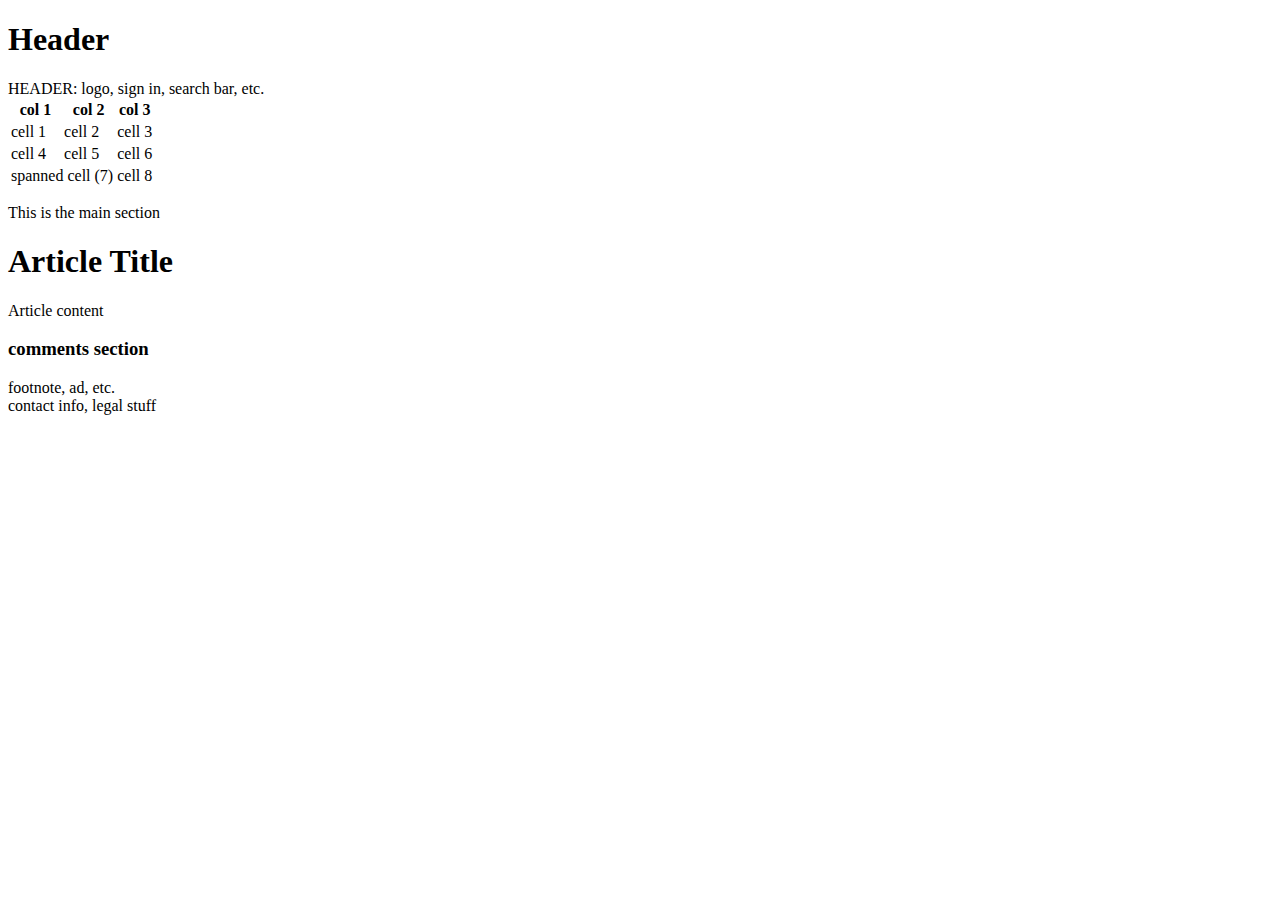
<file: html/gps/index.html>
<!DOCTYPE html>
<html>
<head>
  <title>gps 1.2</title>
</head>
<body>
  <main>
    <h1>Header</h1>
      <header>HEADER: logo, sign in, search bar, etc.</header>
    <table>
      <tr>
        <th>col 1</th>
        <th>col 2</th>
        <th>col 3</th>
      </tr>
      <tr>
        <td>cell 1</td>
        <td>cell 2</td>
        <td>cell 3</td>
      </tr>
      <tr>
        <td>cell 4</td>
        <td>cell 5</td>
        <td>cell 6</td>
      </tr>
      <tr>
        <td colspan="2">spanned cell (7)</td>
        <td>cell 8</td>
      </tr>
    </table>
    <p>This is the main section</p>
    <article>
      <h1>Article Title</h1>
      <p>Article content</p>
    </article>
    <section>
      <h3>comments section</h3>
    </section>
    <aside>footnote, ad, etc.</aside>
    </article>
    <footer>contact info, legal stuff</footer>
  </main>
</body>
</html>

<!--comment, command+/-->
</file>
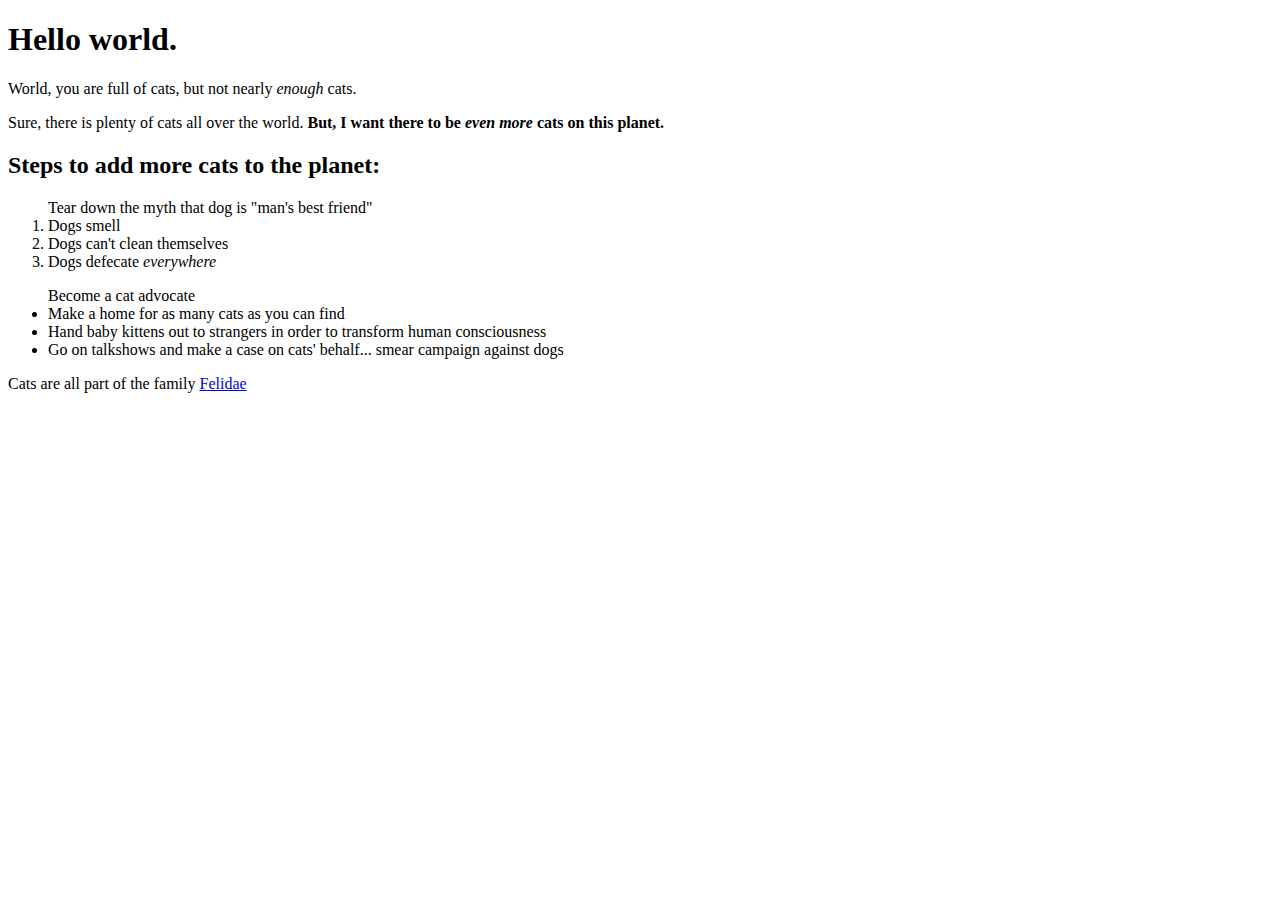
<file: html/web_basics/index.html>
<!DOCTYPE html>
<html>
  <head>
    <title> cats cats cats cats cats cats</title>
  </head>
  <body>
    <h1>Hello world.</h1>
    <p>World, you are full of cats, but not nearly <em>enough</em> cats.</p>
    <p>Sure, there is plenty of cats all over the world. <strong> But, I want there to be <em>even more</em> cats on this planet.</strong></p>
    <h2>Steps to add more cats to the planet:</h2>
      <ol>Tear down the myth that dog is "man's best friend"
        <li>Dogs smell</li>
        <li>Dogs can't clean themselves</li>
        <li>Dogs defecate <em>everywhere</em></li>
      </ol>
      <ul>Become a cat advocate
        <li>Make a home for as many cats as you can find</li>
        <li>Hand baby kittens out to strangers in order to transform human consciousness</li>
        <li>Go on talkshows and make a case on cats' behalf... smear campaign against dogs</li>
      </ul>
    <p>Cats are all part of the family <a href="https://en.wikipedia.org/wiki/Felidae">Felidae</a></p>
  </body>
</html>
</file>
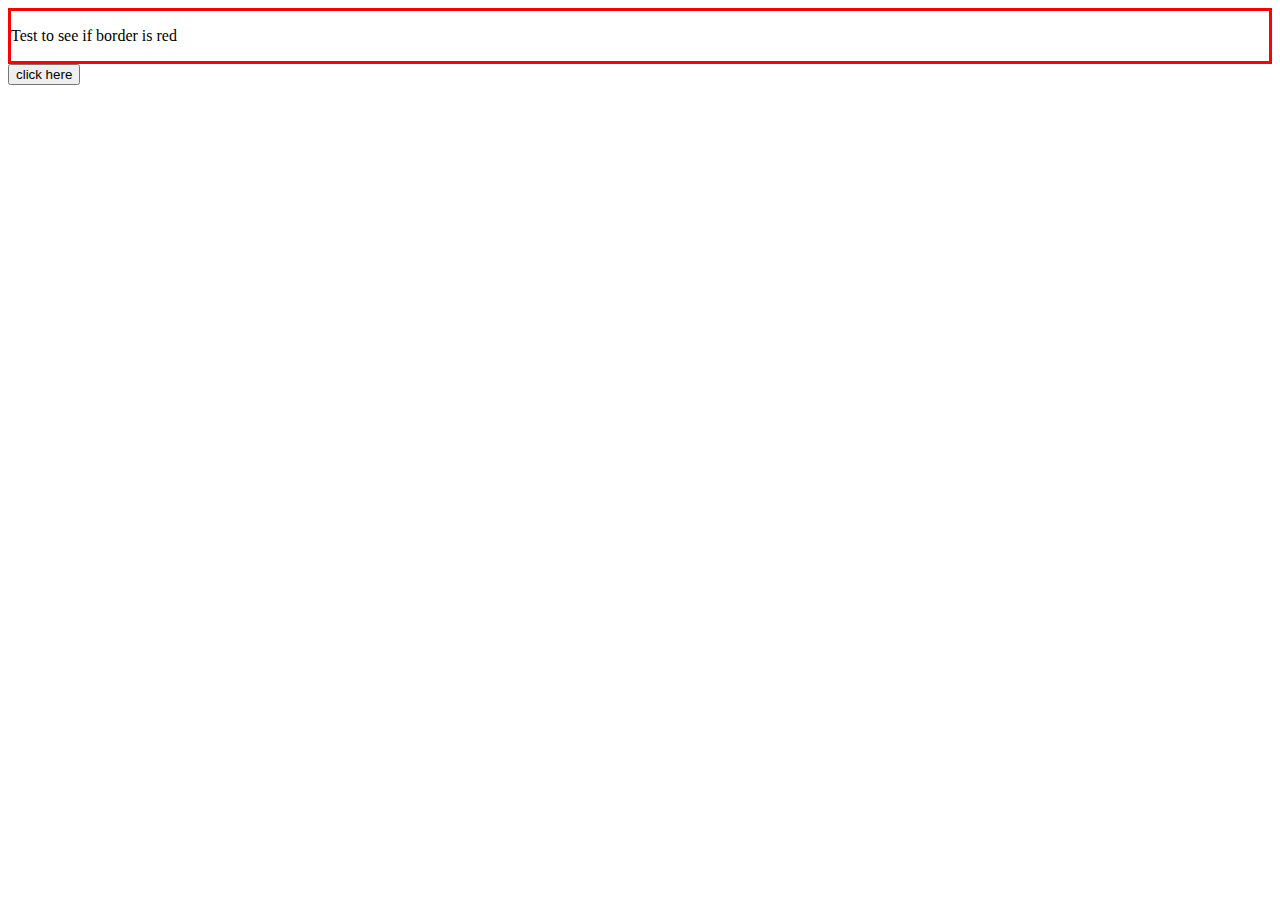
<file: web_dev/client_side_js/index.html>
<!DOCTYPE html>
<html>
<head>
  <title></title>
  <link rel="stylesheet" type="text/css" href="styles.css">
</head>
<body>
<div id="square">
<p>Test to see if border is red</p>
</div>
<button>click here</button>
<script type="text/javascript" src="script.js"></script>
</body>
</html>
</file>
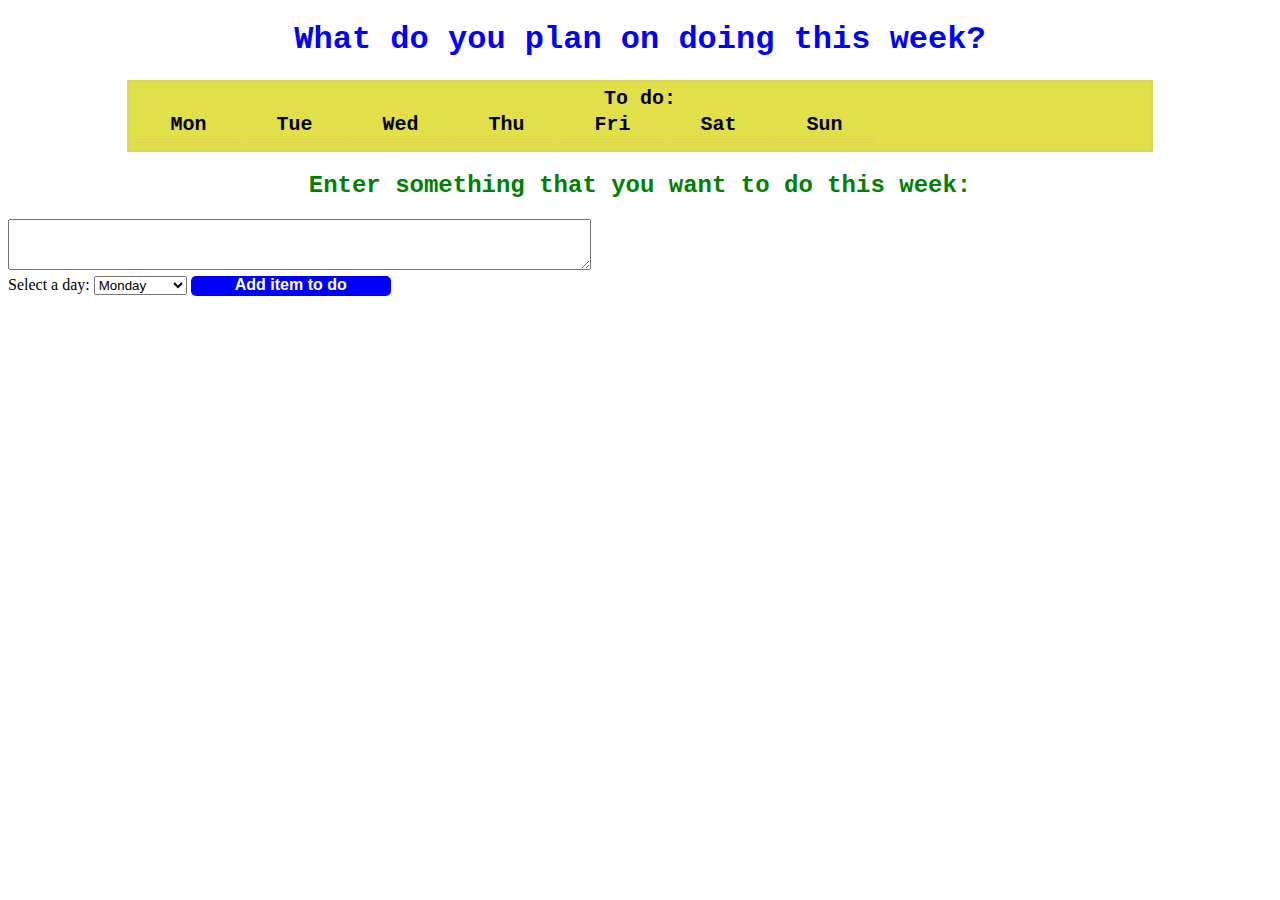
<file: web_dev/jquery/project/index.html>
<!DOCTYPE html>
<html>
    <head>
      <title>Project</title>
        <link rel='stylesheet' type='text/css' href='styles.css'/>
        <script type="text/javascript" src="http://ajax.googleapis.com/ajax/libs/jquery/1.7.1/jquery.min.js"></script>
        <script type='text/javascript' src='script.js'></script>
  </head>
  <body>
    <h1 id='top-heading'>What do you plan on doing this week?</h1>
    <div class='sticky'>
      <h2 id='stickyhead'>To do:</h2>
      <table>
        <tr class='tablehead'>
          <th>Mon</th>
          <th>Tue</th>
          <th>Wed</th>
          <th>Thu</th>
          <th>Fri</th>
          <th>Sat</th>
          <th>Sun</th>
        </tr>
        <tr>
          <td class='item' id='mon'></td>
          <td class='item' id='tue'></td>
          <td class='item' id='wed'></td>
          <td class='item' id='thu'></td>
          <td class='item' id='fri'></td>
          <td class='item' id='sat'></td>
          <td class='item' id='sun'></td>
        </tr>
      </table>
    </div>
    <h2 id='form-heading'>Enter something that you want to do this week:</h2>
    <textarea id='textEntryBox' name="ToDoItem" rows="3" cols="70"></textarea>
      <div>
        <label>Select a day:</label>
        <select id="day">
          <option value="mon">Monday</option>
          <option value="tue">Tuesday</option>
          <option value="wed">Wednesday</option>
          <option value="thu">Thursday</option>
          <option value="fri">Friday</option>
          <option value="sat">Saturday</option>
          <option value="sun">Sunday</option>
        </select>
        <div id="button">Add item to do</div>
      </div>
  </body>
</html>
</file>
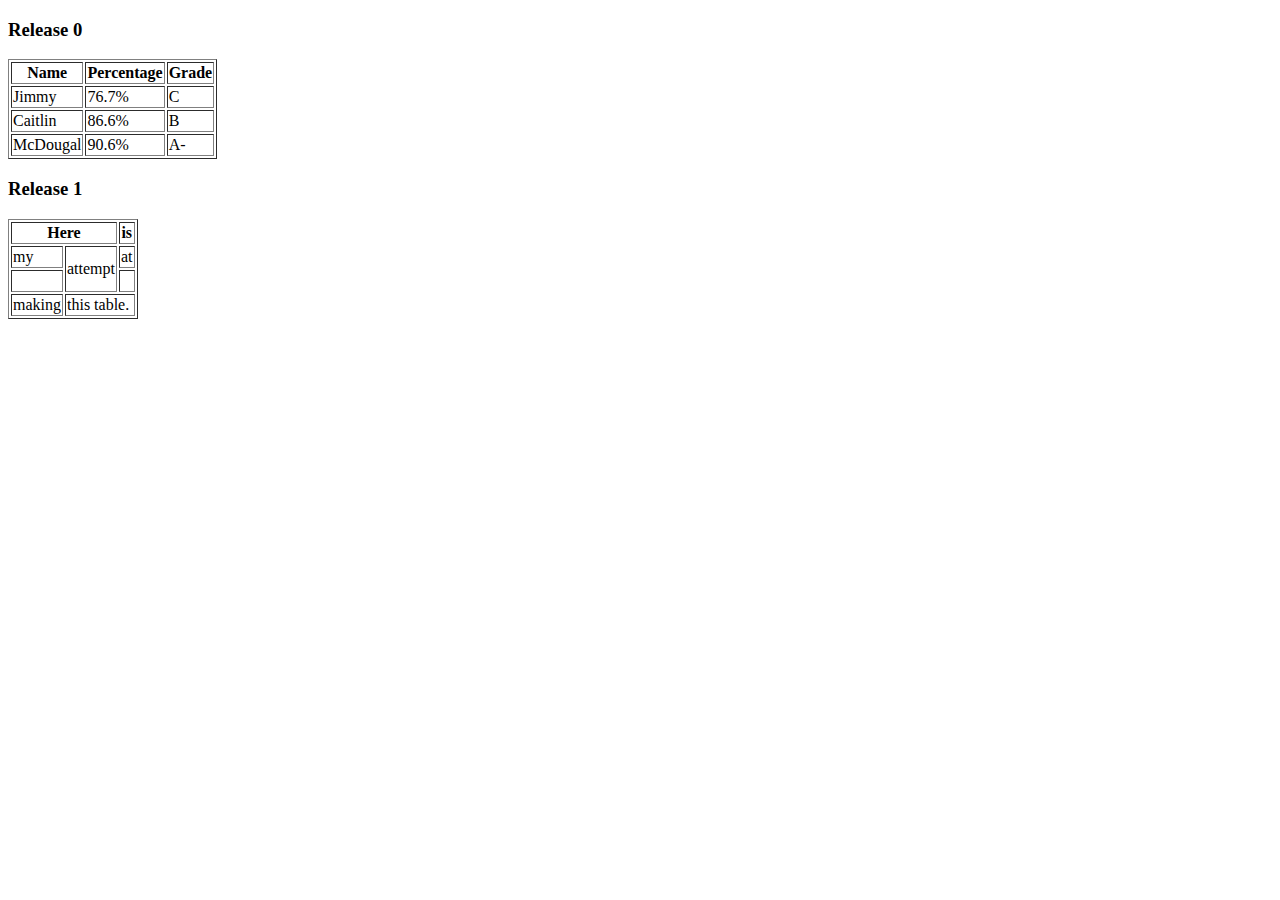
<file: html/table-practice.html>
<!DOCTYPE html>
<html>
<head>
  <title>Tables! Tables! Tables!</title>
</head>
<body>
  <h3>Release 0</h3>
  <table border=1>
    <tr>
      <th>Name</th>
      <th>Percentage</th>
      <th>Grade</th>
    </tr>
    <tr>
      <td>Jimmy</td>
      <td>76.7%</td>
      <td>C</td>
    </tr>
    <tr>
      <td>Caitlin</td>
      <td>86.6%</td>
      <td>B</td>
    </tr>
    <tr>
      <td>McDougal</td>
      <td>90.6%</td>
      <td>A-</td>
    </tr>
  </table>
  <h3>Release 1</h3>
  <table border=1>
    <tr>
      <th colspan="2">Here</th>
      <th>is</th>
    </tr>
    <tr>
      <td>my</td>
      <td rowspan="2">attempt</td>
      <td>at</td>
    </tr>
    <tr>
      <td>&nbsp;</td>
      <td>&nbsp;</td>
    </tr>
    <tr>
      <td>making</td>
      <td colspan="2">this table.</td>
    </tr>
  </table>
</body>
</html>
</file>
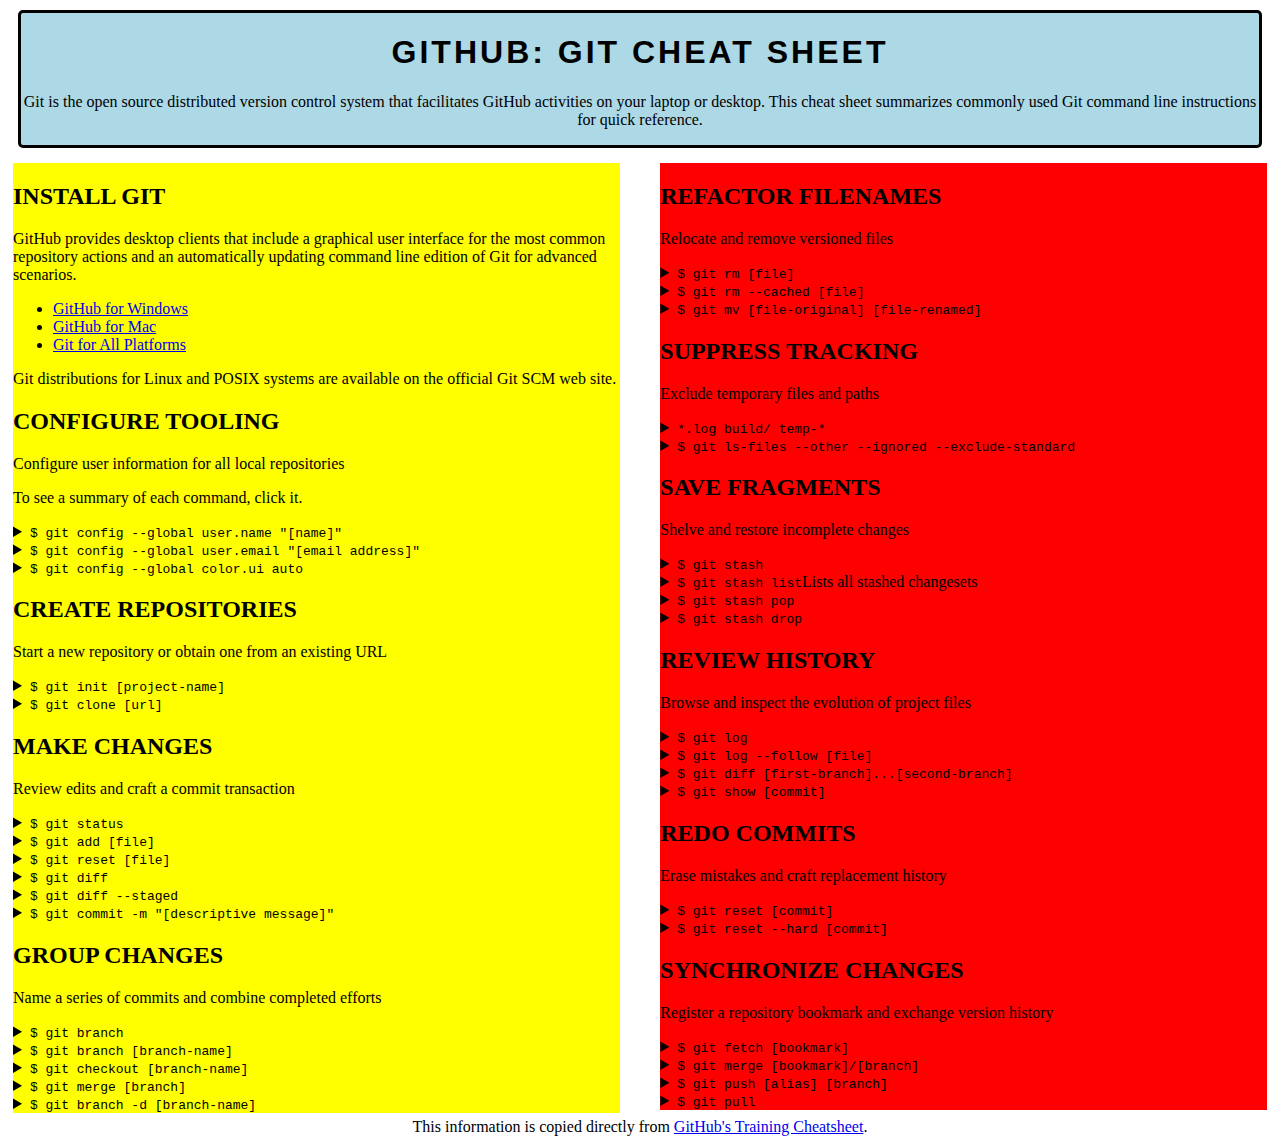
<file: css/gps/gps2-1.html>
<!--
Write your names here:
1. Frank Aiello
2. Connor
We spent [1] hours on this challenge.
-->

<!-- This challenge uses HTML5 syntax that may not be available in all browsers (It works in Chrome and Safari, from my testing. (<details> and<summary>). -->

<!DOCTYPE html>
<html lang="en">
  <head>
    <meta charset="UTF-8">
    <link rel="stylesheet" href="gps2-1.css">
    <title>Git Cheat Sheet</title>
  </head>

  <body>
    <header>
      <h1>GitHub: Git Cheat Sheet</h1>
      <p>Git is the open source distributed version control system that
        facilitates GitHub activities on your laptop or desktop.
        This cheat sheet summarizes commonly used Git command line
        instructions for quick reference.</p>
    </header>

    <section class="column-1">
      <article>
        <h2>INSTALL GIT</h2>
        <p>GitHub provides desktop clients that include a graphical user
        interface for the most common repository actions and an automatically
        updating command line edition of Git for advanced scenarios.</p>
        <ul>
          <li><a href="https://windows.github.com">GitHub for Windows</a></li>
          <li><a href="https://mac.github.com">GitHub for Mac</a></li>
          <li><a href="http://git-scm.com">Git for All Platforms</a></li>
        </ul>

        Git distributions for Linux and POSIX systems are available on the
        official Git SCM web site.
      </article>

      <article>
        <h2>CONFIGURE TOOLING</h2>
        <p>Configure user information for all local repositories</p>
        <p> To see a summary of each command, click it.</p>

        <details>
          <summary><code>$ git config --global user.name "[name]"</code></summary>
          <p>Sets the name you want attached to your commit transactions</p>
        </details>

        <details>
          <summary><code>$ git config --global user.email "[email address]"</code></summary>
          <p>Sets the email you want atached to your commit transactions</p>
        </details>

        <details>
          <summary><code>$ git config --global color.ui auto</code></summary>
          <p>Enables helpful colorization of command line output</p>
        </details>
      </article>

      <article>
        <h2>CREATE REPOSITORIES</h2>
        <p>Start a new repository or obtain one from an existing URL</p>

        <details>
          <summary><code>$ git init [project-name]</code></summary>
          <p>Creates a new local repository with the specified name</p>
        </details>

        <details>
          <summary><code>$ git clone [url]</code></summary>
          <p>Downloads a project and its entire version history</p>
        </details>
      </article>

      <article>
        <h2>MAKE CHANGES</h2>
        <p>Review edits and craft a commit transaction</p>

        <details>
          <summary><code>$ git status</code></summary>
          <p>Lists all new or modified files to be committed</p>
        </details>

        <details>
          <summary><code>$ git add [file]</code></summary>
          <p>Snapshots the file in preparation for versioning</p>
        </details>

        <details>
          <summary><code>$ git reset [file]</code></summary>
          <p>Unstages the file, but preserve its contents</p>
        </details>

        <details>
          <summary><code>$ git diff</code></summary>
          <p>Shows file differences not yet staged</p>
        </details>

        <details>
          <summary><code>$ git diff --staged</code></summary>
          <p>Shows file differences between staging and the last file version</p>
        </details>

        <details>
          <summary><code>$ git commit -m "[descriptive message]"</code></summary>
          <p>Records file snapshots permanently in version history</p>
        </details>
      </article>

      <article>
        <h2>GROUP CHANGES</h2>
        <p>Name a series of commits and combine completed efforts</p>

        <details>
          <summary><code>$ git branch</code></summary>
          <p>Lists all local branches in the current repository</p>
        </details>

        <details>
          <summary><code>$ git branch [branch-name]</code></summary>
          <p>Creates a new branch</p>
        </details>

        <details>
          <summary><code>$ git checkout [branch-name]</code></summary>
          <p>Switches to the specified branch and updates the working directory</p>
        </details>

        <details>
          <summary><code>$ git merge [branch]</code></summary>
          <p>Combines the specified branch’s history into the current branch</p>
        </details>

        <details>
          <summary><code>$ git branch -d [branch-name]</code></summary>
          <p>Deletes the specified branch</p>
        </details>
      </article>
    </section>

    <section class="column-2">
      <article>
        <h2>REFACTOR FILENAMES</h2>
        <p>Relocate and remove versioned files</p>

        <details>
          <summary><code>$ git rm [file]</code></summary>
          <p>Deletes the file from the working directory and stages the deletion</p>
        </details>

        <details>
          <summary><code>$ git rm --cached [file]</code></summary>
          <p>Removes the file from version control but preserves the file locally</p>
        </details>

        <details>
          <summary><code>$ git mv [file-original] [file-renamed]</code></summary>
          <p>Changes the file name and prepares it for commit</p>
        </details>
      </article>

      <article>
        <h2>SUPPRESS TRACKING</h2>
        <p>Exclude temporary files and paths</p>

        <details>
          <summary><code>*.log
                    build/
                    temp-*
          </code></summary>
          <p>A text file named .gitignore suppresses accidental versioning of files and paths matching the specified paterns</p>
        </details>

        <details>
          <summary><code>$ git ls-files --other --ignored --exclude-standard</code></summary>
          <p>Lists all ignored files in this project</p>
        </details>
      </article>

      <article>
        <h2>SAVE FRAGMENTS</h2>
        <p>Shelve and restore incomplete changes</p>

        <details>
          <summary><code>$ git stash</code></summary>
          <p>Temporarily stores all modified tracked files</p>
        </details>

        <details>
          <summary><code>$ git stash list</code>Lists all stashed changesets</summary>
          <p></p>
        </details>

        <details>
          <summary><code>$ git stash pop</code></summary>
          <p>Restores the most recently stashed files</p>
        </details>

        <details>
          <summary><code>$ git stash drop</code></summary>
          <p>Discards the most recently stashed changeset</p>
        </details>

      </article>

      <article>
        <h2>REVIEW HISTORY</h2>
        <p>Browse and inspect the evolution of project files</p>

        <details>
          <summary><code>$ git log</code></summary>
          <p>Lists version history for the current branch</p>
        </details>

        <details>
          <summary><code>$ git log --follow [file]</code></summary>
          <p>Lists version history for a file, including renames</p>
        </details>

        <details>
          <summary><code>$ git diff [first-branch]...[second-branch]</code></summary>
          <p>Shows content differences between two branches</p>
        </details>

        <details>
          <summary><code>$ git show [commit]</code></summary>
          <p>Outputs metadata and content changes of the specified commit</p>
        </details>
      </article>

      <article>
        <h2>REDO COMMITS</h2>
        <p>Erase mistakes and craft replacement history</p>

        <details>
          <summary><code>$ git reset [commit]</code></summary>
          <p>Undoes all commits after [commit], preserving changes locally</p>
        </details>

        <details>
          <summary><code>$ git reset --hard [commit]</code></summary>
          <p>Discards all history and changes back to the specified commit</p>
        </details>
      </article>

      <article>
        <h2>SYNCHRONIZE CHANGES</h2>
        <p>Register a repository bookmark and exchange version history</p>

        <details>
          <summary><code>$ git fetch [bookmark]</code></summary>
          <p>Downloads all history from the repository bookmark</p>
        </details>

        <details>
          <summary><code>$ git merge [bookmark]/[branch]</code></summary>
          <p>Combines bookmark’s branch into current local branch</p>
        </details>

        <details>
          <summary><code>$ git push [alias] [branch]</code></summary>
          <p>Uploads all local branch commits to GitHub</p>
        </details>

        <details>
          <summary><code>$ git pull</code></summary>
          <p>Downloads bookmark history and incorporates changes</p>
        </details>
      </article>
    </section>

    <footer>
      This information is copied directly from <a href="https://training.github.com/kit/downloads/github-git-cheat-sheet.pdf">GitHub's Training Cheatsheet</a>.
    </footer>
  <!-- I definitely learned some new tricks and I also depened my understanding of how CSS positions stuff on page. We had a cool discussion on how the "width" keyword in CSS refers to the width of the parent element. Finally, out guide gave us advice on using a CSS normalizer boilerplate in out CSS file to change the browser's default settings for display. -->
  </body>
</html>
</file>
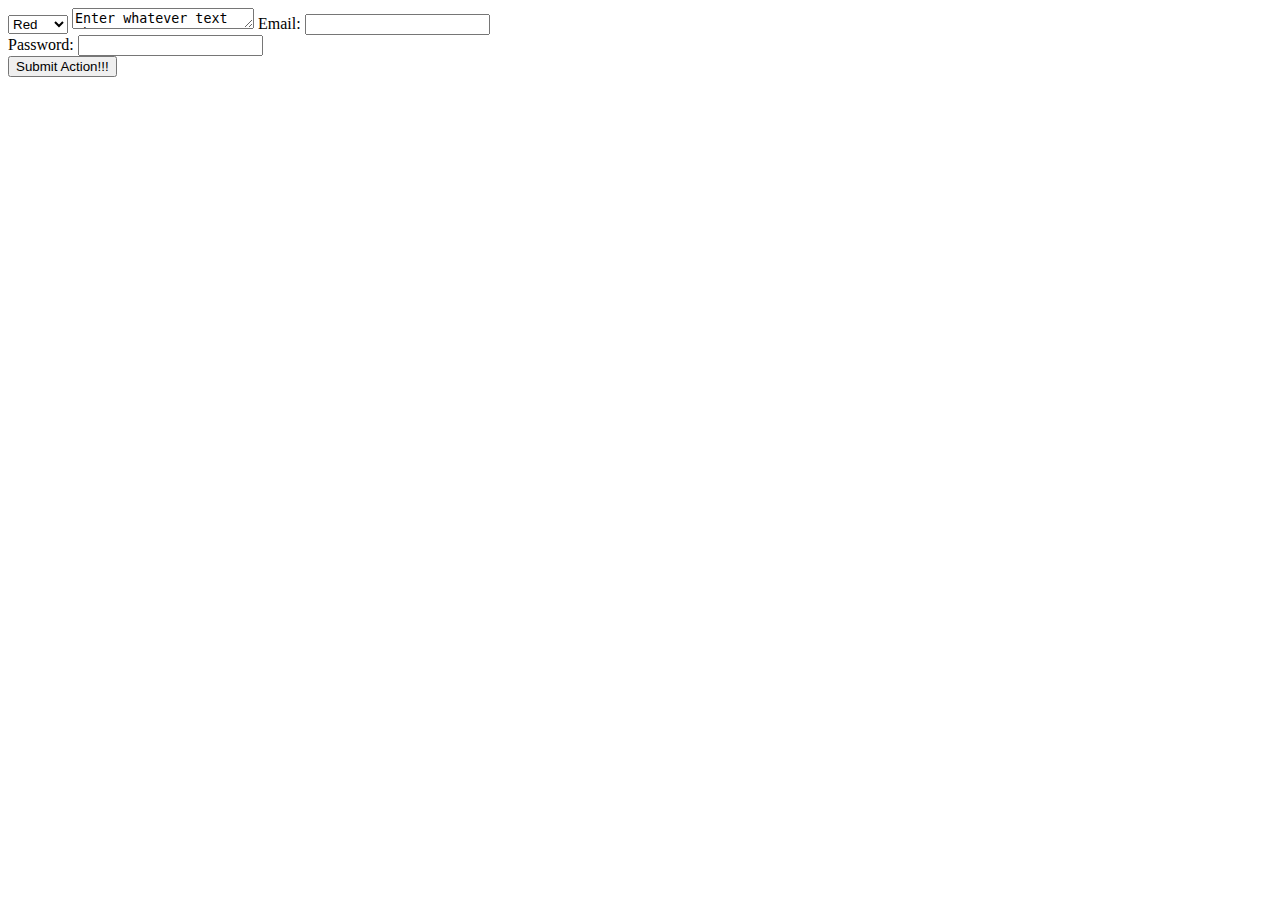
<file: html/forms/practice-form.html>
<!DOCTYPE HTML>
<html>
<head>
  <title></title>
</head>
<body>
<form action="success.html" method="post">
  <div>
    <select>
      <option value="Red">Red</option>
      <option value="Blue">Blue</option>
      <option value="Green">Green</option>
    </select>
      <textarea name="whatevs" rows="1" cols="20">Enter whatever text that you want:
      </textarea>
    <label>Email:</label>
    <input type="email" name="email">
  </div>
  <div>
    <label>Password:</label>
    <input type="password" name="password">
  </div>
  <button type="submit">Submit Action!!!</button>
</form>
</body>
</html>
</file>
<file: web_dev/client_side_js/styles.css>
div#square {
  border: 3px solid red;
}
</file>
<file: web_dev/jquery/project/styles.css>
#top-heading {
  font-family: courier, sans-serif;
  color: blue;
  text-align: center;
}

.sticky {
  background-color: #E2E04A;
  margin: auto;
  width: 80%;
  border: 2px solid #E2D454;
  padding: 5px;
}

#stickyhead {
  font-family: courier, sans-serif;
  font-size: 1.25em;
  color: black;
  text-align: center;
  margin: auto;
  width: 90%;
}

.tablehead {
  font-family: courier, sans-serif;
  font-size: 1.25em;
  color: black;
  text-align: center;
  margin: auto;
  width: 90%;
}

.item {
  border: 1px solid #E2D454;
  font-family: courier, sans-serif;
  font-size: 1em;
  color: black;
  width: 100px;
}

#form-heading {
  font-family: courier, sans-serif;
  color: green;
  text-align: center;
}

#button{
  display: inline-block;
  height:20px;
  width:200px;
  background-color: blue;
  font-family:arial;
  font-weight:bold;
  color:#ffffff;
  border-radius: 5px;
  text-align:center;
  margin-top:2px;
}
</file>
<file: css/gps/gps2-1.css>
header {
  background-color: lightblue;
  text-align: center;
  border: solid 3px black;
  border-radius: 5px;
  margin: 10px;
}

header h1 {
  font-family: Impact, sans-serif;
  text-transform: uppercase;
  letter-spacing: 3px;
}

.column-1 {
  background-color: yellow;
  display: inline-block;
  position: relative;
  float: left;
  width: 48%;
  height: 100%;
  vertical-align: text-top;
  margin: 5px;
}

.column-2 {
  background-color: red;
  display: inline-block;
  position: relative;
  float: right;
  width: 48%;
  height: 100%;
  vertical-align: text-top;
  margin: 5px;
}

footer {
  display: inline-block;
  position: relative;
  text-align: center;
  width: 100%;
}
</file>
